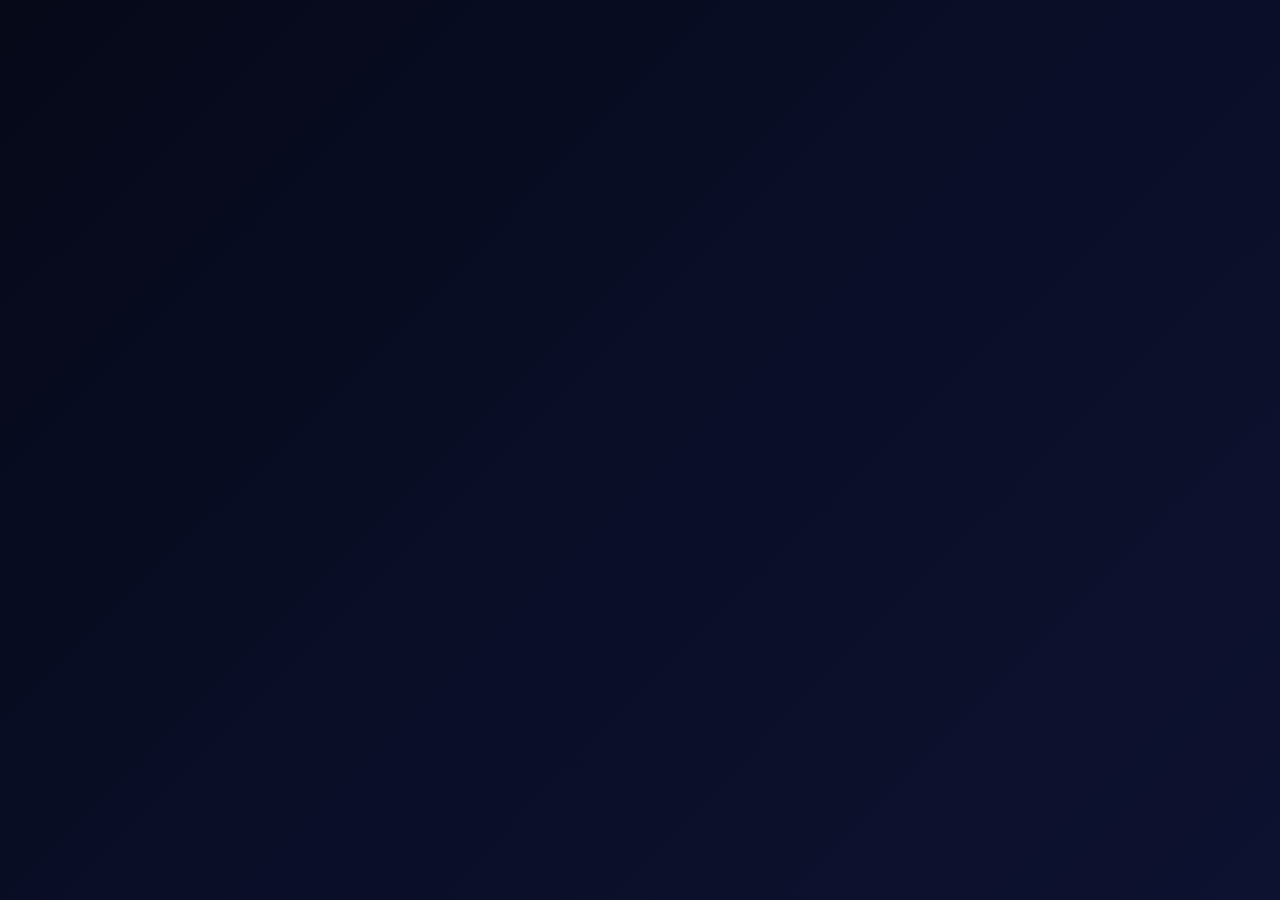
<file: index.html>
<!DOCTYPE html>
<html lang="ar" dir="rtl">
<head>
<meta charset="UTF-8">
<meta name="viewport" content="width=device-width, initial-scale=1.0">
<title>الدليل - MTA Commands</title>
<style>
/* ===== المتغيرات ===== */
:root {
  --primary: #00ff88;
  --primary-dark: #00cc6a;
  --secondary: #00d4ff;
  --danger: #ff4757;
  --bg-darkest: #060918;
  --bg-dark: #0a0e27;
  --bg-card: #141829;
  --text-primary: #ffffff;
  --text-secondary: #a0a8c0;
  --text-muted: #6b7394;
  --border: rgba(0, 255, 136, 0.15);
  --border-strong: rgba(0, 255, 136, 0.4);
  --shadow-md: 0 4px 20px rgba(0, 0, 0, 0.4);
  --shadow-glow: 0 0 20px rgba(0, 255, 136, 0.2);
  --radius-sm: 6px;
  --radius-md: 10px;
  --radius-lg: 14px;
  --radius-xl: 18px;
}

* { margin: 0; padding: 0; box-sizing: border-box; }

body {
  font-family: 'Segoe UI', Tahoma, Arial, sans-serif;
  background: linear-gradient(135deg, #060918 0%, #0a0e27 50%, #0d1230 100%);
  color: #ffffff;
  min-height: 100vh;
  direction: rtl;
  line-height: 1.6;
}

.navbar {
  background: rgba(10, 14, 39, 0.95);
  backdrop-filter: blur(10px);
  padding: 1rem 2rem;
  display: flex;
  justify-content: space-between;
  align-items: center;
  position: sticky;
  top: 0;
  z-index: 1000;
  border-bottom: 2px solid #00ff88;
  box-shadow: 0 4px 20px rgba(0, 0, 0, 0.4);
}

.logo {
  font-size: 1.6rem;
  font-weight: 800;
  color: #00ff88;
  text-shadow: 0 0 15px rgba(0, 255, 136, 0.4);
}

.nav-links {
  display: flex;
  list-style: none;
  gap: 0.5rem;
}

.nav-links a {
  color: #a0a8c0;
  text-decoration: none;
  padding: 0.6rem 1.2rem;
  border-radius: 10px;
  cursor: pointer;
  transition: all 0.3s;
  font-weight: 500;
}

.nav-links a:hover {
  color: #00ff88;
  background: rgba(0, 255, 136, 0.08);
}

.nav-links a.active {
  background: #00ff88;
  color: #0a0e27;
  font-weight: 700;
}

.menu-toggle {
  display: none;
  background: none;
  border: none;
  color: #00ff88;
  font-size: 1.5rem;
  cursor: pointer;
}

#app {
  max-width: 1400px;
  margin: 2rem auto;
  padding: 0 2rem;
}

h1 {
  font-size: 2.2rem;
  color: #00ff88;
  margin-bottom: 1rem;
  display: flex;
  align-items: center;
  gap: 0.75rem;
}

h1::before {
  content: '';
  width: 4px;
  height: 32px;
  background: #00ff88;
  border-radius: 2px;
}

.btn {
  background: #00ff88;
  color: #0a0e27;
  border: none;
  padding: 0.7rem 1.5rem;
  border-radius: 10px;
  cursor: pointer;
  font-weight: 700;
  font-size: 0.95rem;
}

.btn:hover { background: #00cc6a; }
.btn-danger { background: #ff4757; color: white; }

input, textarea {
  background: #0a0e27;
  border: 2px solid rgba(0, 255, 136, 0.15);
  color: #fff;
  padding: 0.75rem 1rem;
  border-radius: 10px;
  width: 100%;
  font-size: 0.95rem;
}

input:focus {
  outline: none;
  border-color: #00ff88;
}

.hero-section {
  text-align: center;
  padding: 3rem 1rem;
  background: linear-gradient(135deg, rgba(0, 255, 136, 0.05), rgba(0, 212, 255, 0.05));
  border-radius: 18px;
  border: 1px solid rgba(0, 255, 136, 0.15);
  margin-bottom: 2rem;
}

.hero-section h1 { justify-content: center; font-size: 2.5rem; }
.hero-section h1::before { display: none; }

.hero-section p {
  color: #a0a8c0;
  font-size: 1.1rem;
  max-width: 600px;
  margin: 1rem auto 2rem;
}

.smart-search-box {
  position: relative;
  max-width: 600px;
  margin: 2rem auto;
}

.smart-search-box input {
  width: 100%;
  padding: 1rem 1.5rem;
  font-size: 1.1rem;
  border: 2px solid rgba(0, 255, 136, 0.15);
  border-radius: 14px;
  background: #141829;
  color: #fff;
}

.smart-search-box input:focus {
  border-color: #00ff88;
  box-shadow: 0 0 0 3px rgba(0, 255, 136, 0.1);
}

.smart-search-results {
  position: absolute;
  top: 100%;
  left: 0;
  right: 0;
  margin-top: 0.5rem;
  background: #141829;
  border: 1px solid rgba(0, 255, 136, 0.15);
  border-radius: 14px;
  box-shadow: 0 4px 20px rgba(0, 0, 0, 0.4);
  max-height: 500px;
  overflow-y: auto;
  z-index: 100;
  display: none;
}

.search-section { border-bottom: 1px solid rgba(0, 255, 136, 0.1); }
.search-section-title {
  padding: 0.75rem 1.25rem;
  background: rgba(0, 255, 136, 0.08);
  color: #00ff88;
  font-weight: 700;
}

.search-item {
  display: flex;
  align-items: center;
  gap: 1rem;
  padding: 0.85rem 1.25rem;
  cursor: pointer;
}

.search-item:hover { background: rgba(0, 255, 136, 0.05); }

.search-item-icon {
  font-size: 1.3rem;
  width: 40px;
  height: 40px;
  display: flex;
  align-items: center;
  justify-content: center;
  background: rgba(0, 255, 136, 0.1);
  border-radius: 10px;
}

.search-item-content { flex: 1; }

.search-item-header {
  display: flex;
  align-items: center;
  justify-content: space-between;
  gap: 0.5rem;
}

.search-command {
  font-family: monospace;
  color: #00ff88;
  background: rgba(0, 255, 136, 0.1);
  padding: 0.2rem 0.5rem;
  border-radius: 5px;
}

.search-item-desc {
  color: #a0a8c0;
  font-size: 0.85rem;
}

.search-intros-grid {
  display: grid;
  grid-template-columns: repeat(auto-fill, minmax(160px, 1fr));
  gap: 0.75rem;
  padding: 1rem;
}

.search-intro-card {
  background: #0a0e27;
  border: 1px solid rgba(0, 255, 136, 0.15);
  border-radius: 10px;
  overflow: hidden;
  cursor: pointer;
}

.search-intro-card:hover {
  border-color: #00ff88;
  transform: translateY(-2px);
}

.search-intro-card img {
  width: 100%;
  height: 100px;
  object-fit: cover;
}

.search-intro-info { padding: 0.6rem; }
.search-intro-name { color: #00ff88; font-weight: 700; font-size: 0.85rem; }
.search-intro-caption { color: #a0a8c0; font-size: 0.75rem; }

.btn-copy-small {
  background: rgba(0, 255, 136, 0.1);
  border: 1px solid rgba(0, 255, 136, 0.15);
  color: #00ff88;
  padding: 0.2rem 0.5rem;
  border-radius: 5px;
  font-size: 0.75rem;
  cursor: pointer;
}

.btn-copy-small:hover {
  background: #00ff88;
  color: #0a0e27;
}

.shortcuts-grid {
  display: grid;
  grid-template-columns: repeat(auto-fit, minmax(200px, 1fr));
  gap: 1.25rem;
}

.shortcut-card {
  background: #141829;
  border: 1px solid rgba(0, 255, 136, 0.15);
  border-radius: 14px;
  padding: 2rem 1.5rem;
  text-align: center;
  cursor: pointer;
  transition: all 0.3s;
  text-decoration: none;
  color: inherit;
  display: block;
}

.shortcut-card:hover {
  border-color: #00ff88;
  transform: translateY(-5px);
  box-shadow: 0 0 20px rgba(0, 255, 136, 0.2);
}

.shortcut-icon { font-size: 3rem; display: block; margin-bottom: 1rem; }
.shortcut-title { font-size: 1.1rem; font-weight: 700; }

.section-card {
  background: #141829;
  border: 1px solid rgba(0, 255, 136, 0.15);
  border-radius: 14px;
  margin-bottom: 1.5rem;
  overflow: hidden;
}

.section-header {
  padding: 1.25rem 1.5rem;
  background: linear-gradient(135deg, rgba(0, 255, 136, 0.08), rgba(0, 212, 255, 0.05));
  border-bottom: 1px solid rgba(0, 255, 136, 0.15);
}

.section-header h3 { margin: 0; color: #00ff88; font-size: 1.2rem; }

.command-row {
  display: flex;
  align-items: stretch;
  border-bottom: 1px solid rgba(0, 255, 136, 0.1);
  cursor: pointer;
}

.command-row:hover { background: rgba(0, 255, 136, 0.05); }

.command-box {
  background: rgba(0, 255, 136, 0.08);
  padding: 1rem 1.5rem;
  min-width: 240px;
  display: flex;
  align-items: center;
  border-left: 1px solid rgba(0, 255, 136, 0.15);
}

.command-code {
  font-family: monospace;
  color: #00ff88;
  font-weight: 700;
  font-size: 1rem;
}

.desc-box {
  flex: 1;
  padding: 1rem 1.5rem;
  display: flex;
  align-items: center;
}

.command-desc { color: #a0a8c0; }

.rules-list { list-style: none; }

.rule-item {
  padding: 0.85rem 1rem;
  border-bottom: 1px solid rgba(0, 255, 136, 0.1);
  display: flex;
  gap: 0.75rem;
}

.rule-icon { color: #00ff88; }
.rule-text { color: #a0a8c0; flex: 1; }
.rule-text strong { color: #00ff88; font-family: monospace; }

.intros-grid {
  display: grid;
  grid-template-columns: repeat(auto-fill, minmax(250px, 1fr));
  gap: 1.5rem;
  padding: 1rem;
}

.intro-card {
  background: #141829;
  border: 1px solid rgba(0, 255, 136, 0.15);
  border-radius: 14px;
  overflow: hidden;
  cursor: pointer;
}

.intro-card:hover {
  border-color: #00ff88;
  transform: translateY(-5px);
}

.intro-card img {
  width: 100%;
  height: 200px;
  object-fit: cover;
}

.intro-info { padding: 1rem; }
.intro-info h4 { color: #00ff88; margin-bottom: 0.25rem; }

.chat-container {
  background: #141829;
  border: 1px solid rgba(0, 255, 136, 0.15);
  border-radius: 18px;
  overflow: hidden;
  display: flex;
  flex-direction: column;
  max-width: 700px;
  margin: 0 auto;
  height: 550px;
}

.chat-body {
  flex: 1;
  overflow-y: auto;
  padding: 1.5rem;
  display: flex;
  flex-direction: column;
  gap: 1rem;
  background: #0a0e27;
}

.chat-message {
  display: flex;
  gap: 0.75rem;
  max-width: 90%;
}

.chat-message.user {
  margin-left: auto;
  flex-direction: row-reverse;
}

.msg-avatar {
  width: 40px;
  height: 40px;
  border-radius: 50%;
  display: flex;
  align-items: center;
  justify-content: center;
  font-size: 1.3rem;
  background: #00ff88;
}

.msg-bubble {
  background: #141829;
  border: 1px solid rgba(0, 255, 136, 0.15);
  border-radius: 14px;
  padding: 1rem 1.25rem;
  flex: 1;
}

.chat-message.user .msg-bubble {
  background: linear-gradient(135deg, #00ff88, #00cc6a);
  color: #0a0e27;
}

.msg-header {
  font-size: 0.75rem;
  font-weight: 700;
  margin-bottom: 0.5rem;
  color: #00ff88;
}

.chat-message.user .msg-header { color: #0a0e27; }

.msg-text {
  line-height: 1.7;
  font-size: 0.92rem;
  color: #a0a8c0;
}

.chat-message.user .msg-text { color: #0a0e27; }

.msg-text .cmd-row {
  display: flex;
  align-items: center;
  margin: 0.5rem 0;
  border-radius: 8px;
  overflow: hidden;
  border: 1px solid rgba(0, 255, 136, 0.15);
  background: #0a0e27;
}

.msg-text .cmd-name {
  font-family: monospace;
  color: #fff;
  font-weight: 700;
  background: linear-gradient(135deg, #00aa55, #008844);
  padding: 0.6rem 0.9rem;
  min-width: 130px;
}

.msg-text .cmd-desc {
  color: #e0e0e0;
  padding: 0.6rem 0.9rem;
  flex: 1;
}

.msg-text .rule-item {
  padding: 0.5rem 0.75rem;
  margin: 0.3rem 0;
  background: rgba(0, 212, 255, 0.08);
 255, 0.08);
</file>
